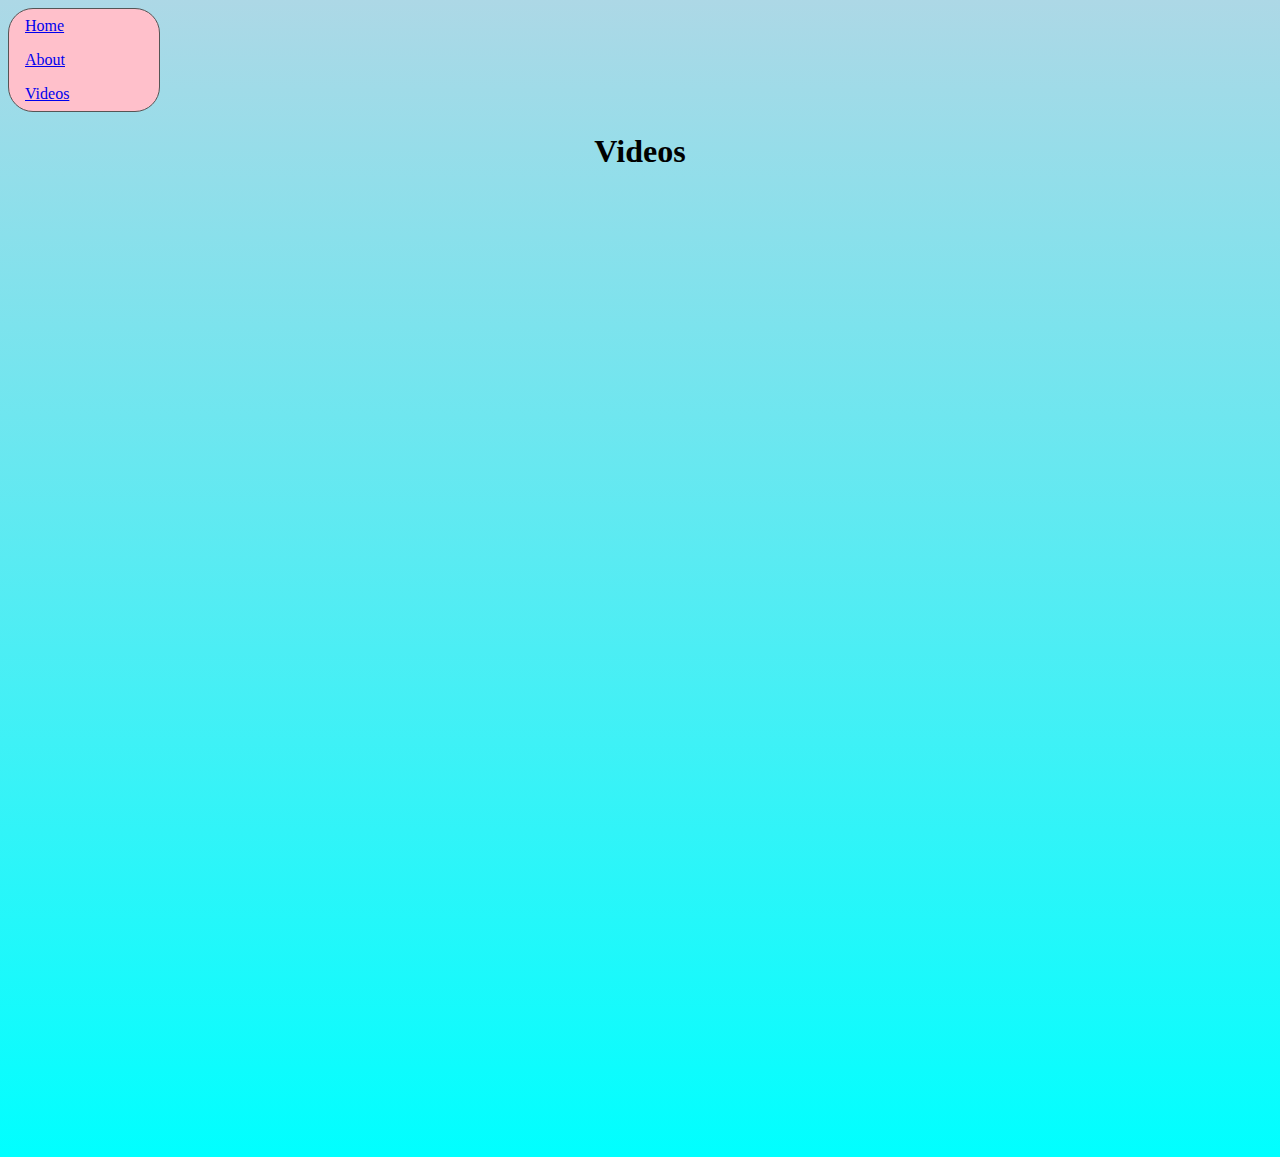
<file: videos.html>
<html>
<head>
<title>Videos</title>
</head>
<style>
body {
  background: linear-gradient(lightblue, cyan); /* Standard syntax */
  }
div {
  text-align: center;
  }
ul { 
	list-style-type: none; 
	border: 1px solid #555;
	border-radius: 25px;
	background-color: pink;
	margin: 0;
	padding: 0;
	width: 150px;
	}
li a {
	display: block;
	padding: 8px 16px;
	
	}
/* Change the link color on hover */
li a:hover {
	background-color: cyan;
	border-radius: 25px;
	color: white;
	}
</style>
<ul> 
	<li><a href="index.html">Home</a></li>
	<li><a href="about.html">About</a></li>
  	<li><a href="videos.html">Videos</a></li>
  </ul>
<body>
<div>
<h1> Videos </h1>
</div>
<iframe width="560" height="315" src="https://www.youtube.com/embed/5l0G8QfZQwc" frameborder="0" allowfullscreen></iframe>
<iframe width="560" height="315" src="https://www.youtube.com/embed/UGUlMDjho4Q" frameborder="0" allowfullscreen></iframe>
<iframe width="560" height="315" src="https://www.youtube.com/embed/oINvaaEJ0k4" frameborder="0" allowfullscreen></iframe>
<iframe width="560" height="315" src="https://www.youtube.com/embed/w8g4aW92cEo" frameborder="0" allowfullscreen></iframe>
<iframe width="560" height="315" src="https://www.youtube.com/embed/zth3Mkp8Pic" frameborder="0" allowfullscreen></iframe>
<iframe width="560" height="315" src="https://www.youtube.com/embed/IIyOcpE6Wq8" frameborder="0" allowfullscreen></iframe>
</body>
</html>
</file>
